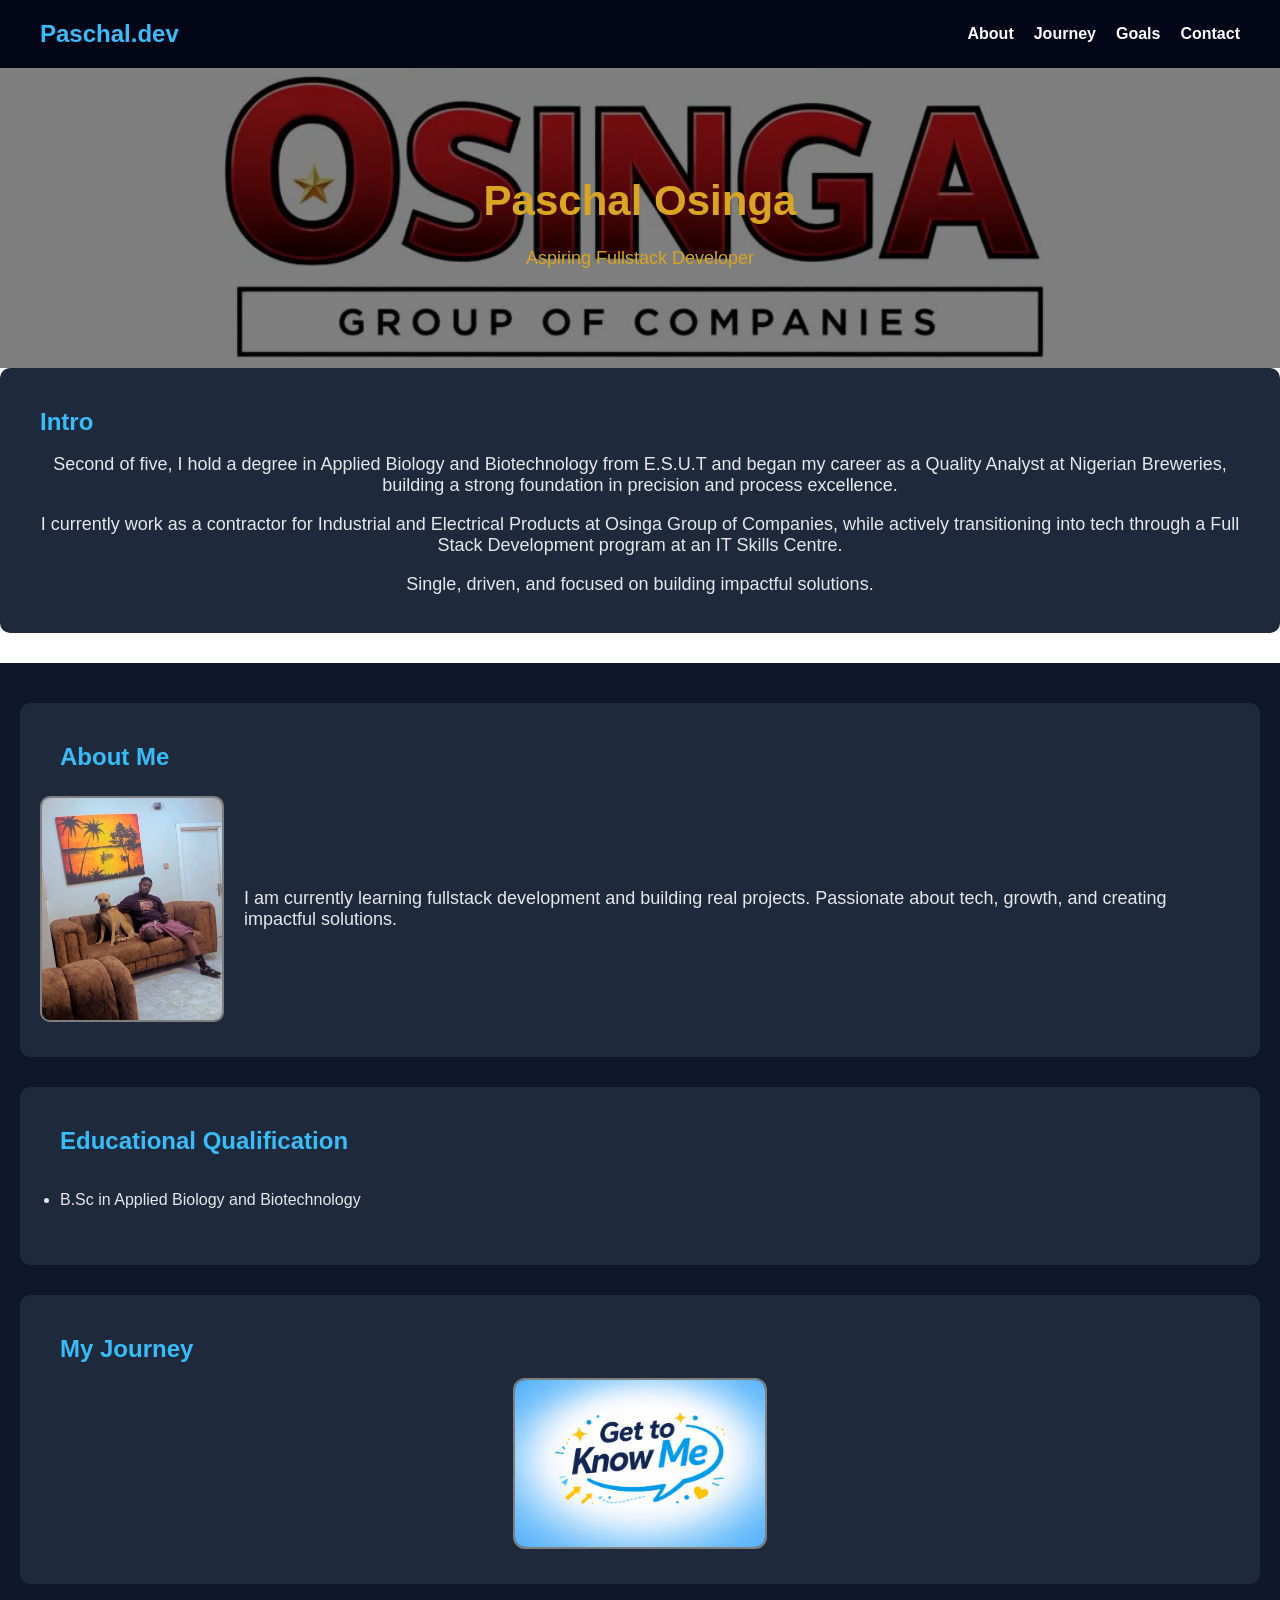
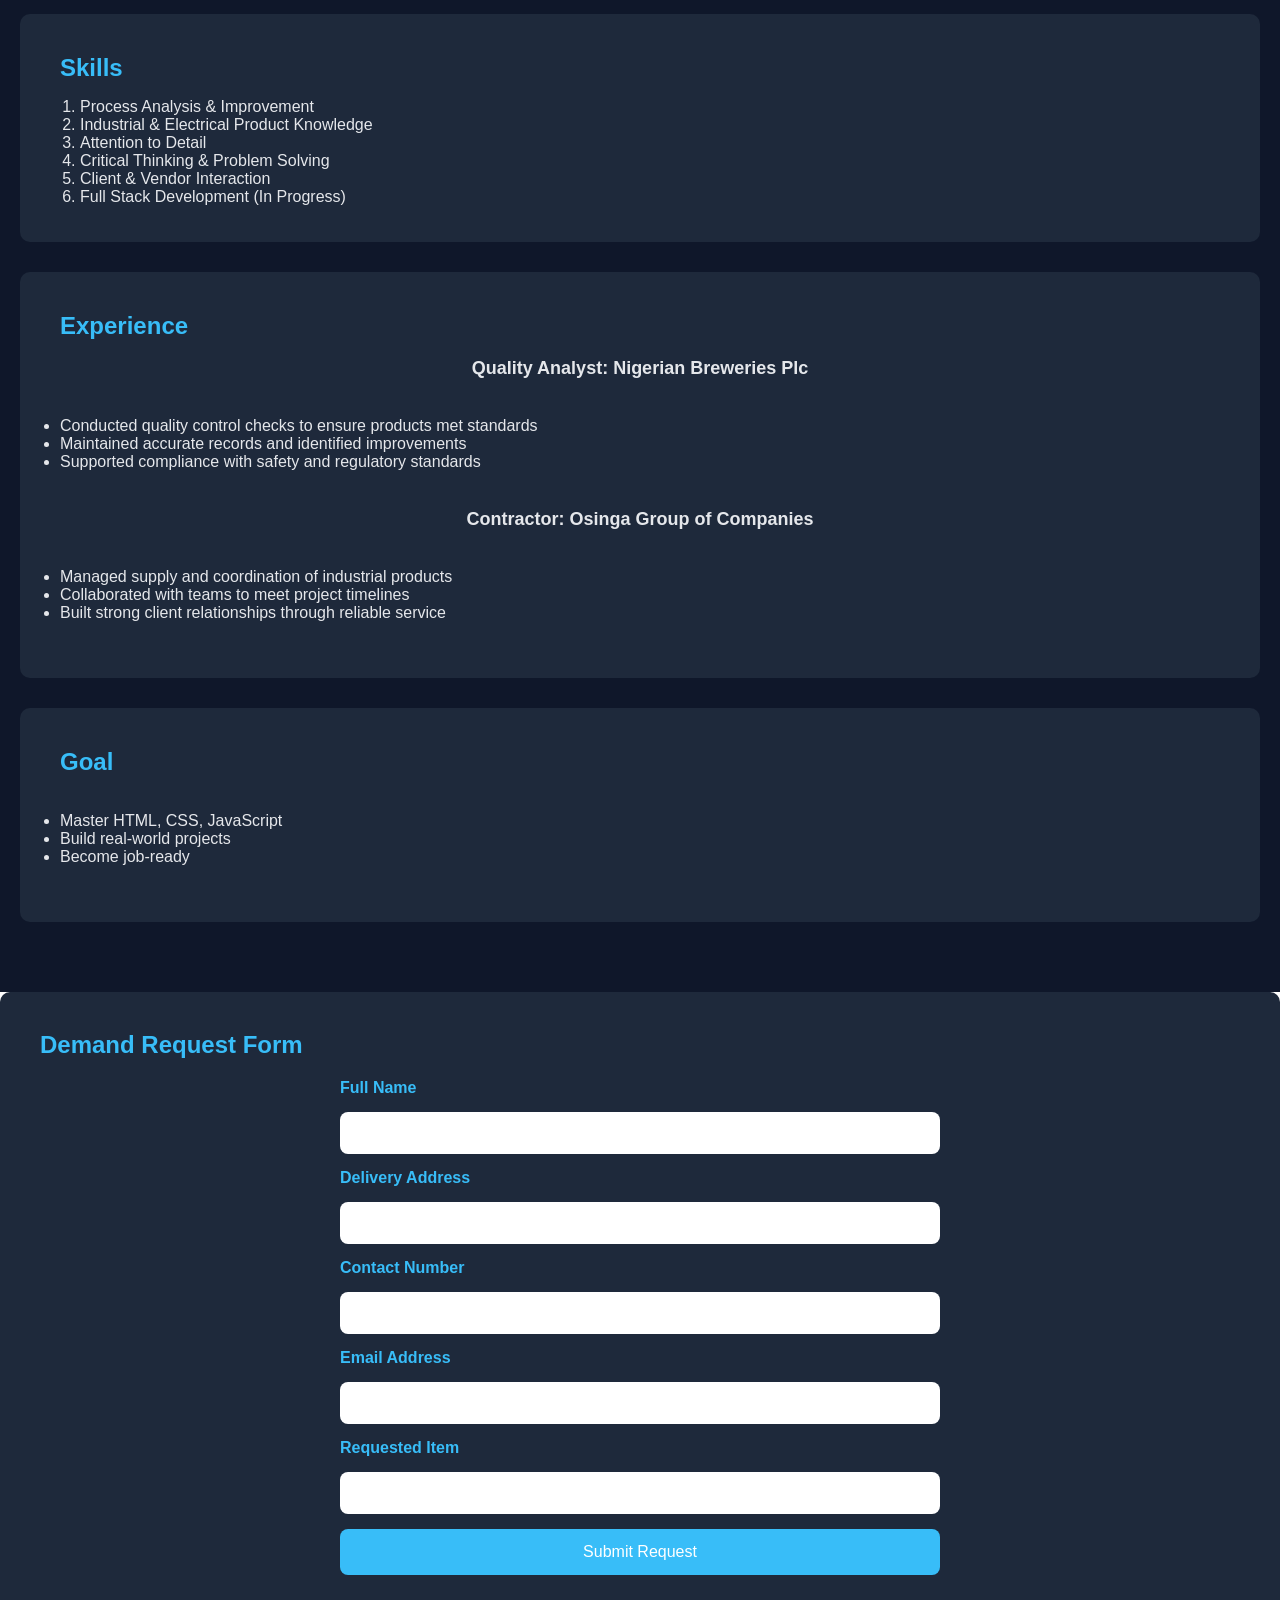
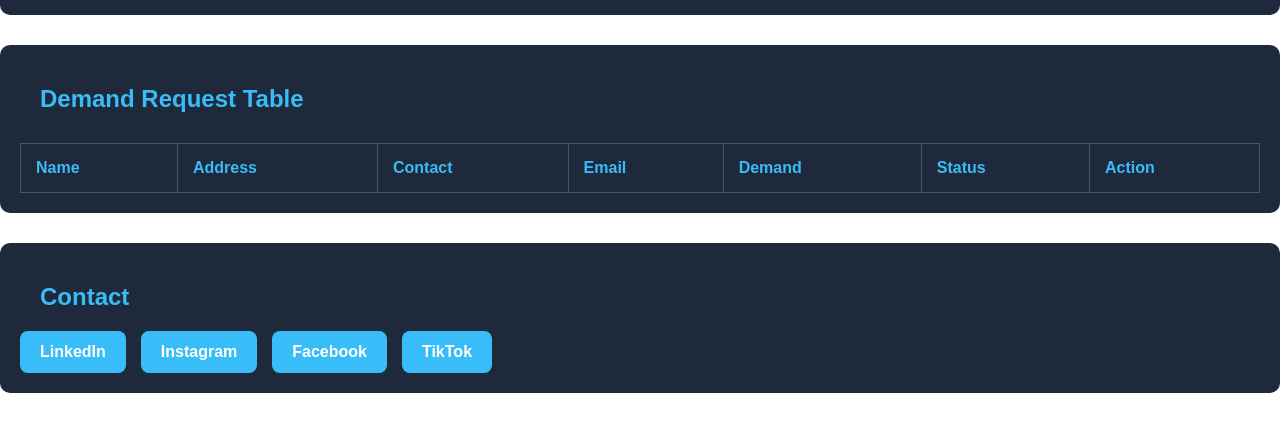
<file: index.html>
<!DOCTYPE html>
<html lang="en">
<head>
    <meta charset="UTF-8">
    <meta name="viewport" content="width=device-width, initial-scale=1.0">
    <title>Paschal's Tech Journey</title>

    <link rel="stylesheet" href="style.css">
</head>

<body>
   
    <nav class="navbar">
        <div class="logo">Paschal.dev</div>
 
        <div class="nav-links">
            <a href="#about">About</a>
            <a href="#journey">Journey</a>
            <a href="#goals">Goals</a>
            <a href="#contact">Contact</a>
        </div>
    </nav>

       <div class="hero">
          <h1>Paschal Osinga</h1>
          <p>Aspiring Fullstack Developer</p>
       </div>
    
        <div class="section">
          <h2>Intro</h2>

          <p>
             Second of five, I hold a degree in Applied Biology and Biotechnology from E.S.U.T and began my career as a Quality Analyst at Nigerian Breweries, building a strong foundation in precision and process excellence.
          </p>

          <p>
             I currently work as a contractor for Industrial and Electrical Products at Osinga Group of Companies, while actively transitioning into tech through a Full Stack Development program at an IT Skills Centre.
          </p>

           <p>
             Single, driven, and focused on building impactful solutions.
           </p>
        </div>

    <div class="container">
    
        <div class="section" id="about">
            <h2>About Me</h2>
            <div class="profile">
                <img src="images/Paschal.jpg" alt="Paschal Osinga">

                <p>
                    I am currently learning fullstack development and building real projects.
                    Passionate about tech, growth, and creating impactful solutions.
                </p>
            </div>
        </div>
    
        <div class="section">
            <h2>Educational Qualification</h2>
            <ul>
                <li>B.Sc in Applied Biology and Biotechnology</li>
            </ul>
        </div>    

        <div class="section" id="journey">
            <h2>My Journey</h2>
            <img src="images/PHOTO-2026-04-13-23-50-24.jpeg" alt="Journey image">
        </div>
        

    <div class="section">
        <h2>Skills</h2>
        <ol>
            <li>Process Analysis & Improvement</li>
            <li>Industrial & Electrical Product Knowledge</li>
            <li>Attention to Detail</li>
            <li>Critical Thinking & Problem Solving</li>
            <li>Client & Vendor Interaction</li>
            <li>Full Stack Development (In Progress)</li>
        </ol>
    </div>

    <div class="section">
        <h2>Experience</h2>
         
        <p><strong>Quality Analyst: Nigerian Breweries Plc</strong></p>
         <ul>
            <li>Conducted quality control checks to ensure products met standards</li>
            <li>Maintained accurate records and identified improvements</li>
            <li>Supported compliance with safety and regulatory standards</li>
         </ul>
    

        <p><strong>Contractor: Osinga Group of Companies</strong></p>
         <ul>
        <li>Managed supply and coordination of industrial products</li>
        <li>Collaborated with teams to meet project timelines</li>
        <li>Built strong client relationships through reliable service</li>
         </ul>
    </div>
       
    <div class="section" id="goals">
            <h2>Goal</h2>
            <ul>
                <li>Master HTML, CSS, JavaScript</li>
                <li>Build real-world projects</li>
                <li>Become job-ready</li>
            </ul>
        </div>
    
    </div>
   
    <div class="section" id="orders">

        <h2>Demand Request Form</h2>

        <form class="delivery-form" id="request-form">

            <label for="customer-name">Full Name</label>
            <input type="text" id="customer-name" required>
            
            <label for="address">Delivery Address</label>
            <input type="text" id="address" required>

            <label for="contact">Contact Number</label>
            <input type="tel" id="contact" required>

            <label for="email">Email Address</label>
            <input type="email" id="email" required>
            
            <label for="demand">Requested Item</label>
            <input type="text" id="demand" required>

            <button type="submit">Submit Request</button>

            
        </form>
    </div>

    <div class="section">
        <h2>Demand Request Table</h2>

        <table class="request-table">

            <thead>
             <tr>
                 <th>Name</th>
                 <th>Address</th>
                 <th>Contact</th>
                 <th>Email</th>
                 <th>Demand</th>
                 <th>Status</th>
                 <th>Action</th>
             </tr>
           </thead>
        

           <tbody id="table-body">
            <!-- JavaScript rows appear here -->
          </tbody>

        </table>
    </div>

    <div class="section" id="contact">
    <h2>Contact</h2>

    <div class="contact-links">
        <a href="https://www.linkedin.com/in/ositadinma-paschal-71b34a403e" target="_blank">LinkedIn</a>

        <a href="https://www.instagram.com/loid_panda/" target="_blank">Instagram</a>

        <a href="https://www.facebook.com/profile.php?id=61589087471482" target="_blank">Facebook</a>

        <a href="https://www.tiktok.com/@loid.panda7/" target="_blank">TikTok</a>
    </div>
</div>

<script src="script.js"></script>

</body>

</html>
</file>
<file: style.css>
html {
    scroll-behavior: smooth;
}

body {
     color: black;
     font-family: Arial, Helvetica, sans-serif;
     margin: 0;
     padding:0;    
}

.navbar {
    display:flex;
    justify-content: space-between;
    align-items: center;
   
    padding: 20px 40px;
    
    background-color: #020617;

    position: sticky;

    top: 0;

    z-index: 1000;
}

.logo {
    color: #38bdf8;
    font-size: 24px;
    font-weight: bold;
}

.nav-links {
    display: flex;
    gap: 20px;
}

.nav-links a {
    text-decoration: none;
    color: white;
    font-weight: bold;
    transition: 0.3s;
}

.nav-links a:hover {
    color: #38bdf8;
}


   .hero {
    height: 300px;

    background: 
        linear-gradient(rgba(0,0,0,0.5), rgba(0,0,0,0.5)),
        url("images/Osinga.jpeg");

    background-size: cover;
    background-position: center;
    background-repeat: no-repeat;

    display: flex;
    flex-direction: column;
    justify-content: center;
    align-items: center;
}

    .hero h1,
.hero p {
    color: goldenrod;
    text-align: center;
}

.container {
    background-color: #0f172a; /* deep navy */
    padding: 40px 20px;
}

.profile {
    display: flex;
    align-items: center;
    gap: 20px;
}

.profile img {
    width: 180px;
    border-radius: 10px;
}

.profile p {
    text-align: left;
}

h1 {
    text-align: center;
     font-size: 42px;
     margin-bottom: 5px;
}
     


p {
    text-align: center;
    font-size: 18px;
    color: #e5e7eb;
}

.section {
    margin-bottom: 30px;
    padding: 20px;
    background-color: #1e293b;
    border-radius: 10px;
}

img {
    width: 250px;
    height: auto;
    display: block;
    margin: 15px auto;
    border-radius: 12px;
}

.section img {
    border: 2px solid gray;
}
.section h2 {
    color: #38bdf8;
    margin-bottom: 10px;
}


h2, h3, h4 {

    margin-left: 20px;
}

.section ul {
    padding: 20px;
}

.section p,
.section li {
    color: #e5e7eb; 
}

.delivery-form {
    display: flex;
    flex-direction: column;
    gap: 15px;
    max-width: 600px;
    margin: 20px auto;
}

.delivery-form label {
    color: #38bdf8;
    font-weight: bold;
}

.delivery-form input {
    padding: 12px;
    border-radius: 8px;
    border: none;
    font-size: 16px;
}

.delivery-form button {
    padding: 14px;
    border: none;
    border-radius: 8px;
    background-color: #38bdf8;
    color: white;
    font-size: 16px;
    cursor: pointer;
}

.delivery-form button:hover {
    background-color: #0ea5e9;
}

.request-table {
    width: 100%;
    border-collapse: collapse;
    margin-top: 30px;
}

.request-table th,
.request-table td {
    border: 1px solid #475569;
    padding: 15px;
    text-align: left;
    color: white;
}

.request-table th {
    background-color: #1e293b;
    color: #38bdf8;
}

.request-table tr:nth-child(even) {
    background-color: #1f2937;
}

.delete-btn {
    background-color: #ef4444;
    color: white;
    border: none;
    padding: 8px 14px;
    border-radius: 6px;
    cursor: pointer;
    font-weight: bold;
}

.delete-btn:hover {
    background-color: #dc2626;
}

.contact-links {
    display: flex;
    gap: 15px;
    margin-top: 20px;
    flex-wrap: wrap;
}

.contact-links a {
    text-decoration: none;
    background-color: #38bdf8;
    color: white;
    padding: 12px 20px;
    border-radius: 8px;
    font-weight: bold;
    transition: 0.3s;
}

.contact-links a:hover {
    background-color: #0ea5e9;
    transform: scale(1.05);
}

.status {
    color: #facc15;
    font-weight: bold;
}

.deliver-btn {
    background-color: #22c55e;
    color: white;
    border: none;
    padding: 8px 14px;
    border-radius: 6px;
    cursor: pointer;
    font-weight: bold;
}

.deliver-btn:hover {
    background-color: #16a34a;
}
</file>
